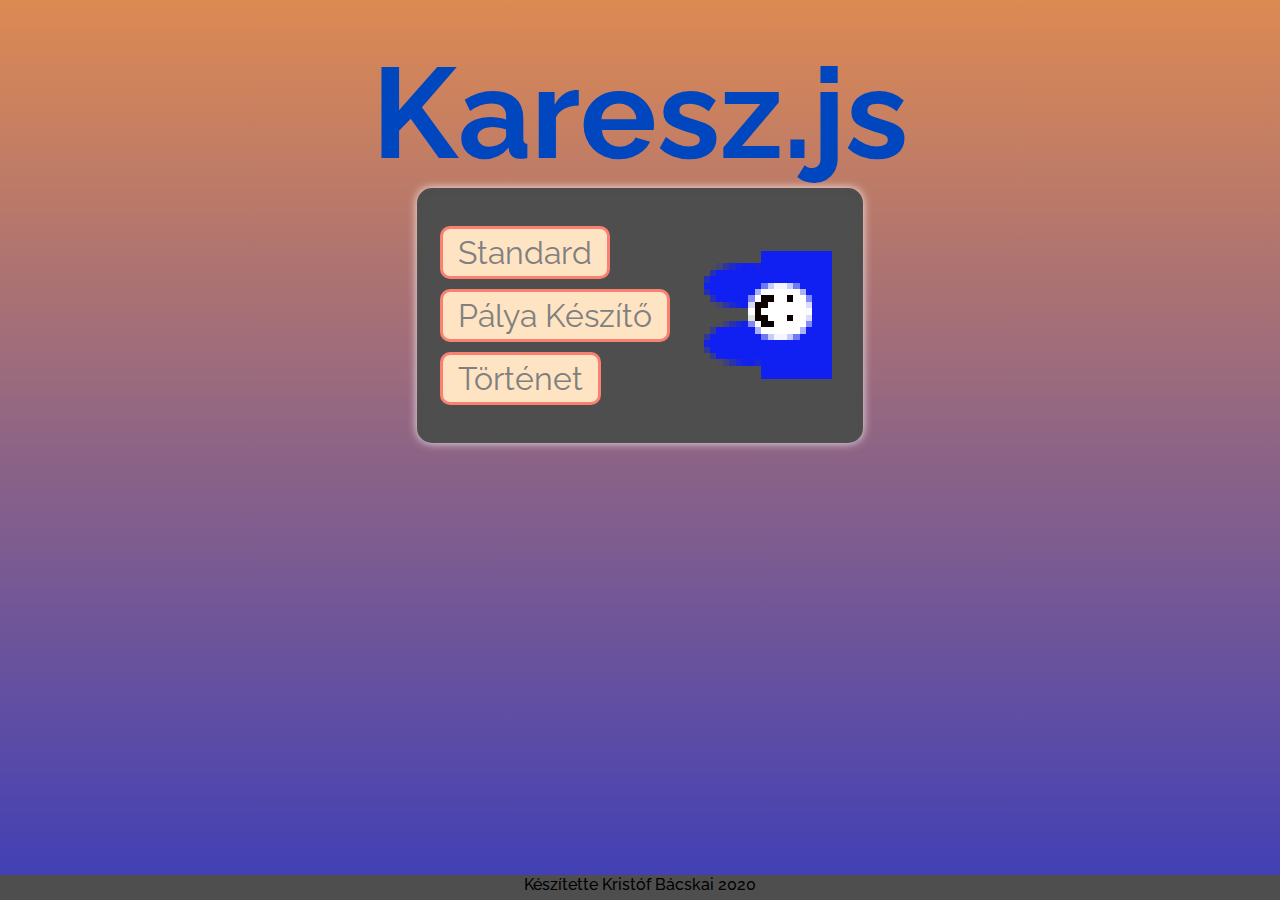
<file: index.html>
<!DOCTYPE html>
<html lang="hu">
	<head>
		<meta charset="UTF-8">
		<title>Karesz.js</title>
		<link href="https://fonts.googleapis.com/css?family=Raleway:400,500&display=swap" rel="stylesheet">
		<link rel="stylesheet" href="style.css">
		<meta name="viewport" content="width=device-width, initial-scale=1.0">
	</head>
	<body>
		<h1 id="title">Karesz.js</h1>
		<div id="mainContent">
			<nav id="mainContentButt">
				<a href="/loc">Standard</a>
				<a href="/editor">Pálya Készítő</a>
				<a href="/lore">Történet</a>
			</nav>
			<img src="Karesz.png" alt="Karesz" id="karikep">
		</div>
		<footer>
			<p>Készítette Kristóf Bácskai 2020</p>
		</footer>
		<script src="script.js"></script>
	</body>
</html>
</file>
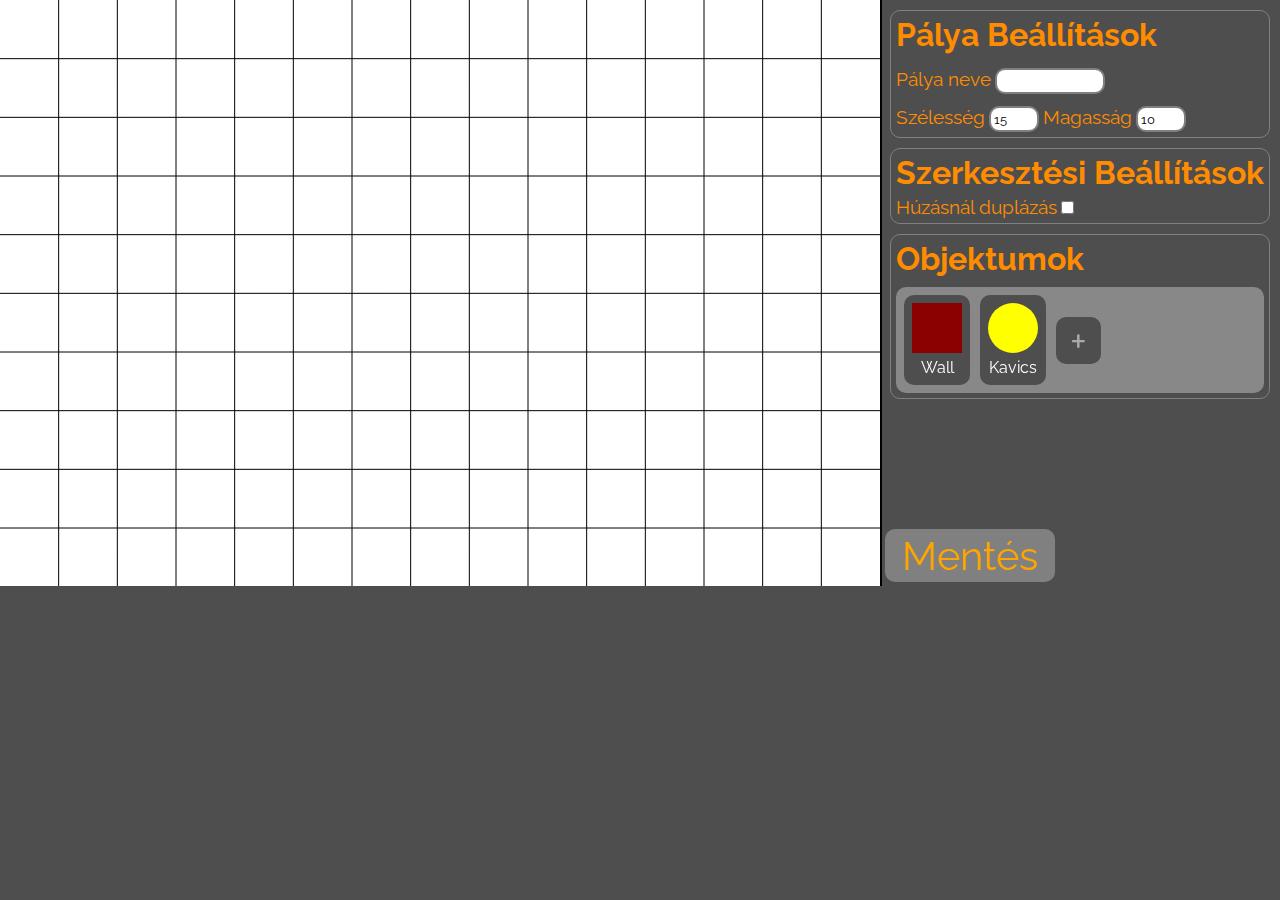
<file: editor.html>
<!DOCTYPE html>
<html lang="hu">
	<head>
		<meta charset="UTF-8">
		<title>Karesz.js</title>
		<link href="https://fonts.googleapis.com/css?family=Raleway:400,500&display=swap" rel="stylesheet">
		<link rel="stylesheet" href="editor.css">
		<meta name="viewport" content="width=device-width, initial-scale=1.0">
	</head>
	<body>
		<canvas id="canv"></canvas>
		<canvas id="selCanv"></canvas>
		<div id="panel">
			<div id="panelIn">
				<div id="mapSettings">
					<h1>Pálya Beállítások</h1>
					<div>
						<label for="mapNameForm">Pálya neve</label>
						<input type="text" name="mapName" id="mapNameForm">
					</div>
					<div>
						<div class="iBlock">
							<label for="pWidth">Szélesség</label>
							<input type="text" name="pEditWidth" id="pWidth" style="width: 40px;">
						</div>
						<div class="iBlock">
							<label for="pHeight">Magasság</label>
							<input type="text" name="pEditHeight" id="pHeight" style="width: 40px;">
						</div>
					</div>
				</div>
				<div>
					<h1>Szerkesztési Beállítások</h1>
					<label for="dragDupe">Húzásnál duplázás</label>
					<input type="checkbox" name="dupeOnDrag" id="dragDupe">
				</div>
				<div>
					<h1>Objektumok</h1>
					<ol id="objs-table">
						<li>
							<button id="addCustomB">+</button>
						</li>
					</ol>
					<div id="controls"></div>
				</div>
				<div id="selection" style="display: none;"></div>
			</div>
			<button id="save">Mentés</button>
		</div>
		<script src="common.js"></script>
		<script src="editor.js"></script>
	</body>
</html>
</file>
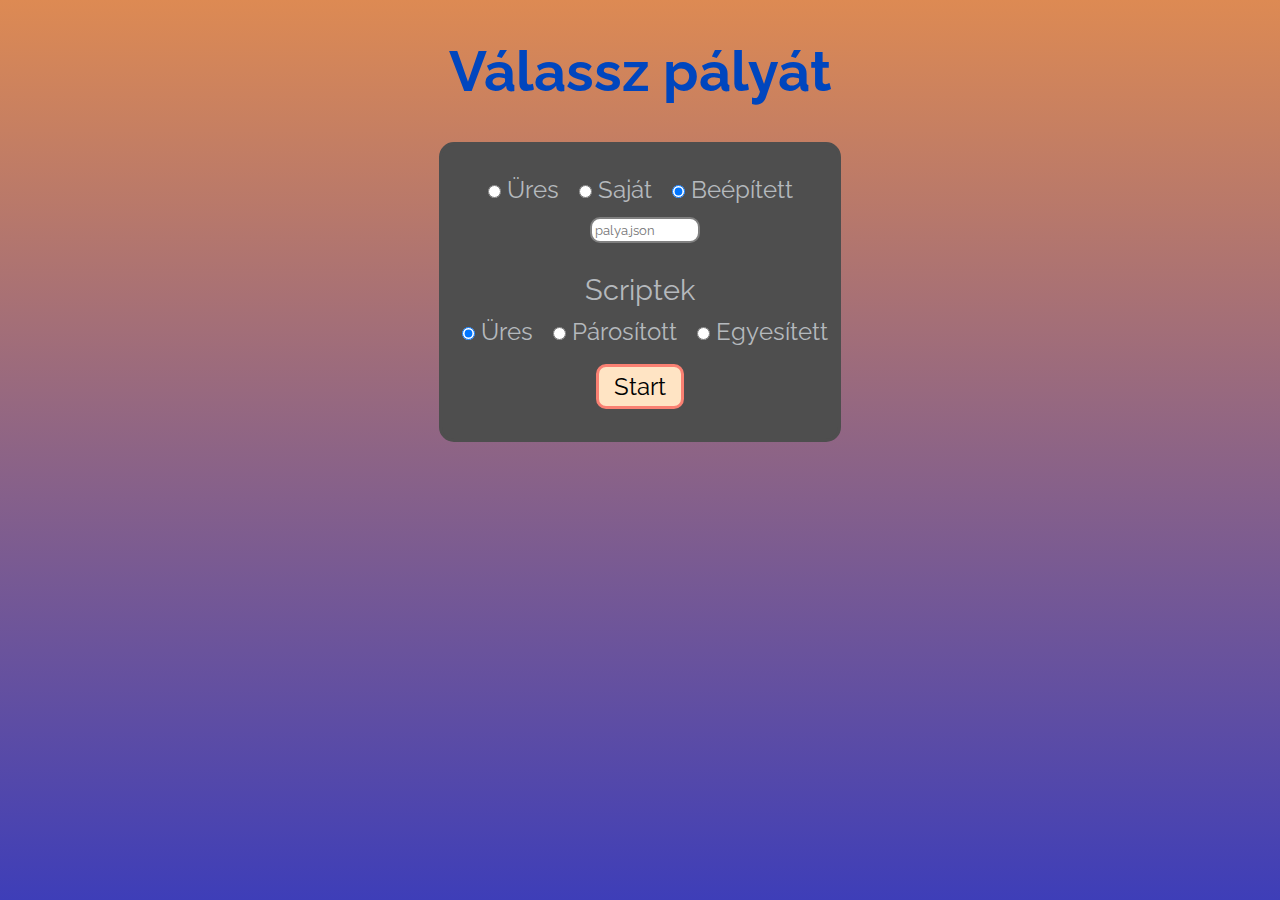
<file: loc.html>
<!DOCTYPE html>
<html lang="hu">
	<head>
		<meta charset="UTF-8">
		<title>Karesz.js</title>
		<link id="st" rel="stylesheet" href="loc.css">
		<link href="https://fonts.googleapis.com/css?family=Raleway:400,500&display=swap" rel="stylesheet">
		<meta name="viewport" content="width=device-width, initial-scale=1.0">
	</head>
	<body>
		<h2>Válassz pályát</h2>
		<div id="mainDiv">
			<div id="input">
				<div class="in">
					<input class="radio" type="radio" name="tip" id="ures">
					<label for="ures">Üres</label>
				</div>
				<div class="in">
					<input class="radio" type="radio" name="tip" id="sajatpalya">
					<label for="sajatpalya">Saját</label>
				</div>
				<div class="in">
					<input class="radio" type="radio" name="tip" id="beeppalya" checked="true">
					<label for="beeppalya">Beépített</label>
				</div>
			</div>
			<div id="content"></div>
			<p id="scTitle">Scriptek</p>
			<div id="scWrapper">
				<div id="scriptSettings">
					<div class="in">
						<input class="radio" type="radio" name="sc" id="sc1" checked="true">
						<label for="sc1">Üres</label>
					</div>
					<div class="in">
						<input class="radio" type="radio" name="sc" id="sc2">
						<label for="sc2">Párosított</label>
					</div>
					<div class="in">
						<input class="radio" type="radio" name="sc" id="sc3">
						<label for="sc3">Egyesített</label>
					</div>
				</div>
				<div id="scContent"></div>
			</div>
			<div> <button id="startButton">Start</button> </div>
			<script src="common.js"></script>
			<script src="loc.js"></script>
		</div>
	</body>
</html>
</file>
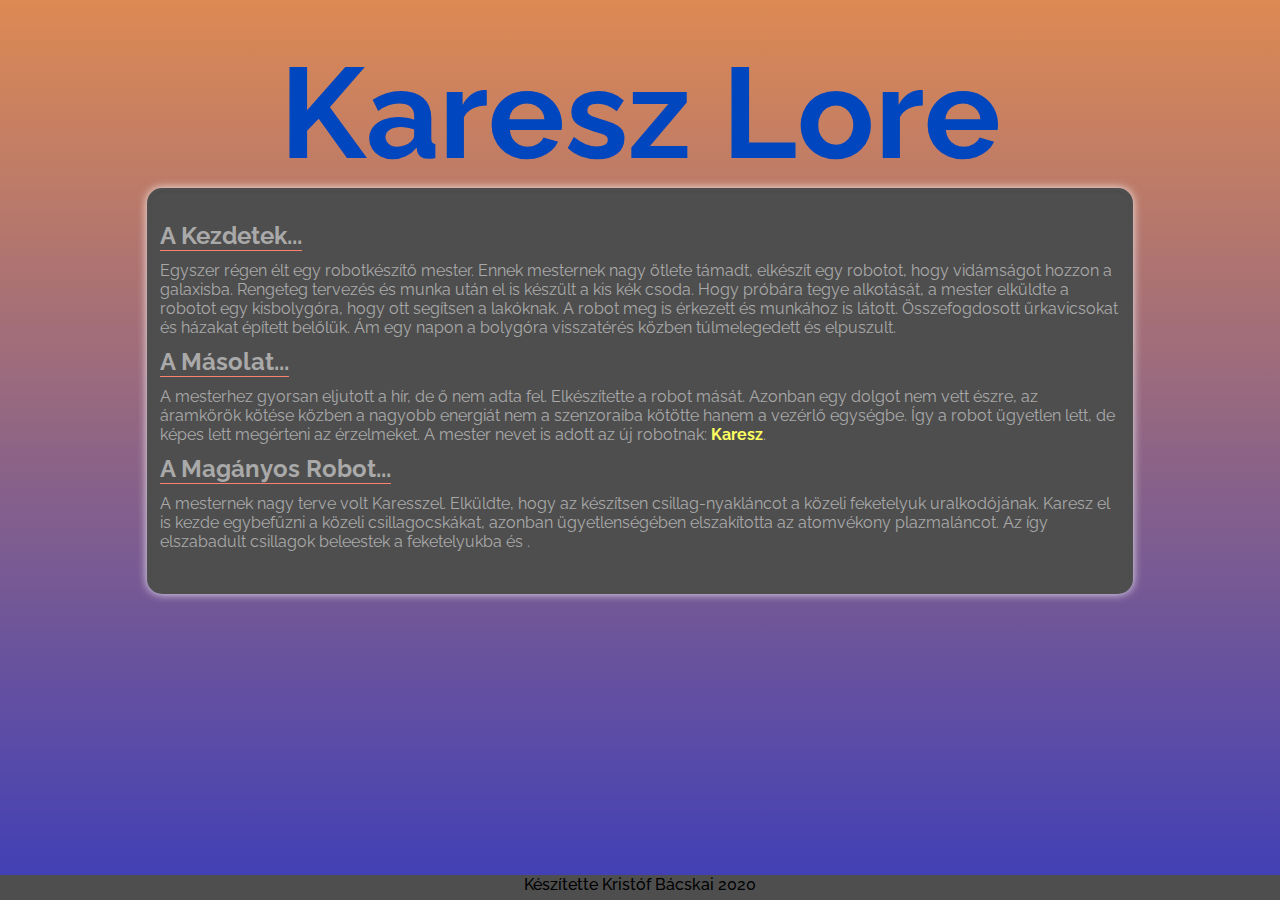
<file: lore.html>
<!DOCTYPE html>
<html lang="hu">
	<head>
		<meta charset="UTF-8">
		<title>Karesz.js</title>
		<link href="https://fonts.googleapis.com/css?family=Raleway:400,500&display=swap" rel="stylesheet">
		<link rel="stylesheet" href="lore.css">
        <meta name="viewport" content="width=device-width, initial-scale=1.0">
	</head>
	<body>
		<h1 id="title">Karesz Lore</h1>
		<main>
            <h2>A Kezdetek...</h2>
            <p>
                Egyszer régen élt egy robotkészítő mester. Ennek mesternek nagy ötlete támadt, elkészít egy robotot, hogy vidámságot hozzon a galaxisba. Rengeteg tervezés 
                és munka után el is készült a kis kék csoda. Hogy próbára tegye alkotását, a mester elküldte a robotot egy kisbolygóra, hogy ott segítsen a lakóknak.
                A robot meg is érkezett és munkához is látott. Összefogdosott űrkavicsokat és házakat épített belőlük. 
                Ám egy napon a bolygóra visszatérés közben túlmelegedett és elpuszult.
            </p>
            <h2>A Másolat...</h2>
            <p>
                A mesterhez gyorsan eljutott a hír, de ő nem adta fel. Elkészítette a robot mását. Azonban egy dolgot nem vett észre, az áramkörök kötése közben 
                a nagyobb energiát nem a szenzoraiba kötötte hanem a vezérlő egységbe. Így a robot ügyetlen lett, de képes lett megérteni az érzelmeket. A mester nevet is adott az 
                új robotnak: <strong style="color:rgb(255,255,96)">Karesz</strong>.
            </p>
            <h2>A Magányos Robot...</h2>
            <p>
                A mesternek nagy terve volt Karesszel. Elküldte, hogy az készítsen csillag-nyakláncot a közeli feketelyuk uralkodójának. 
                Karesz el is kezde egybefűzni a közeli csillagocskákat, azonban ügyetlenségében elszakította az atomvékony plazmaláncot. 
                Az így elszabadult csillagok beleestek a feketelyukba és .
            </p>
        </main>
		<footer>
			<p>Készítette Kristóf Bácskai 2020</p>
		</footer>
	</body>
</html>
</file>
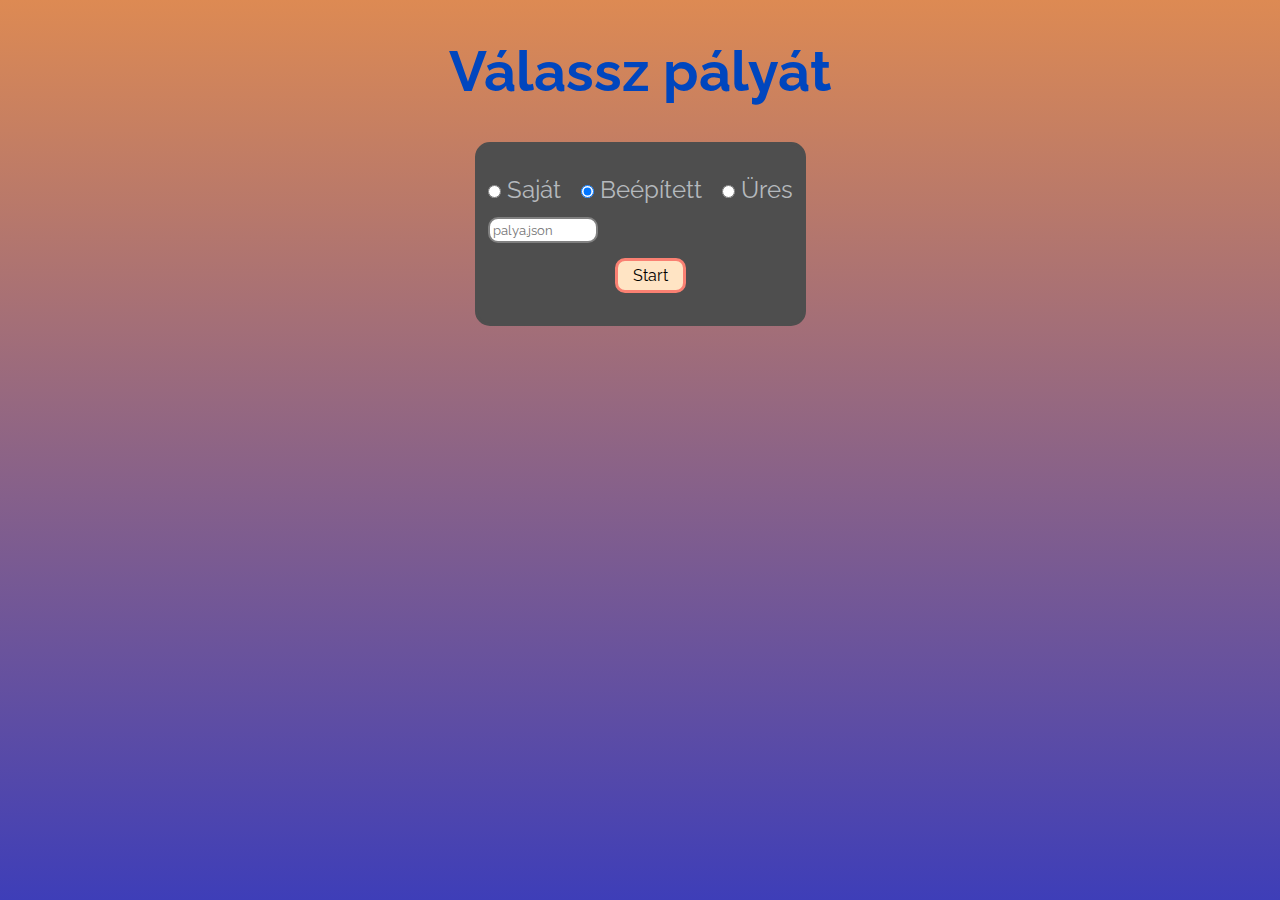
<file: old.html>
<!DOCTYPE html>
<html lang="hu">
	<head>
		<meta charset="UTF-8">
		<title>Karesz.js</title>
		<link id="st" rel="stylesheet" href="old.css">
		<link href="https://fonts.googleapis.com/css?family=Raleway:400,500&display=swap" rel="stylesheet">
	</head>
	<body>
		<h2>Válassz pályát</h2>
		<div id="mainDiv">
			<div id="input">
				<div class="in">
					<input class="radio" type="radio" name="tip" id="sajatpalya">
					<label for="sajatpalya">Saját</label>
				</div>
				<div class="in">
					<input class="radio" type="radio" name="tip" id="beeppalya" checked="true">
					<label for="beeppalya">Beépített</label>
				</div>
				<div class="in">
					<input class="radio" type="radio" name="tip" id="ures">
					<label for="ures">Üres</label>
				</div>
			</div>
			<div id="content"></div>
			<div>
				<button id="startButton">Start</button>
			</div>
			<script src="old.js"></script>
		</div>
	</body>
</html>
</file>
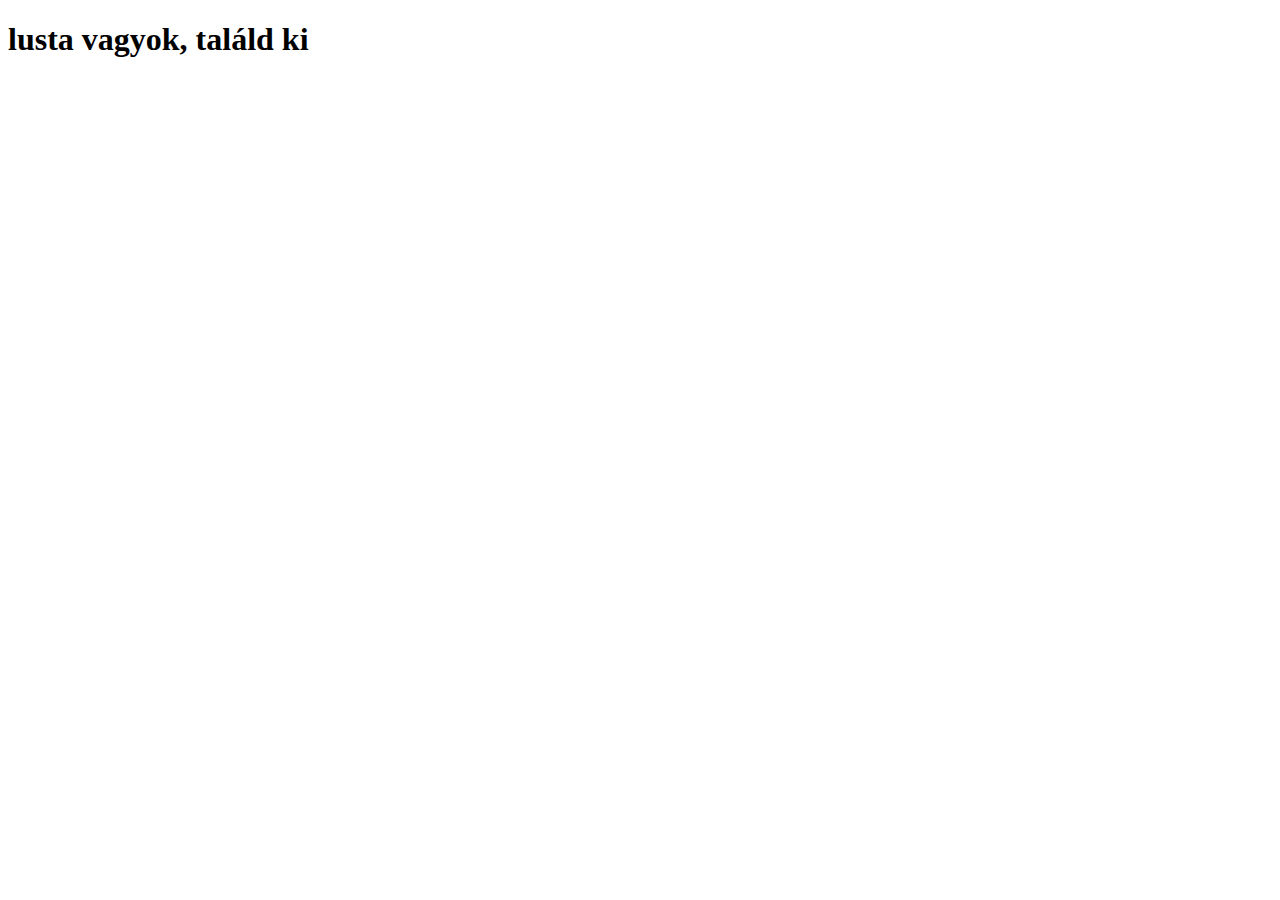
<file: tutorial.html>
<!DOCTYPE html>
<html lang="en">
	<head>
		<meta charset="UTF-8">
		<title>Karesz.js</title>
		<meta name="viewport" content="width=device-width, initial-scale=1.0">
	</head>
	<body>
		<h1>lusta vagyok, találd ki</h1>
	</body>
</html>
</file>
<file: style.css>
* {
	padding: 0;
	margin: 0;
	font-family: 'Raleway', sans-serif;
}

:root {
	--grey: rgb(78, 78, 78);
	--backg: linear-gradient(rgb(221, 138, 83), rgb(62, 62, 184)) fixed;
}

::selection {
	background: white;
	color: brown;
}

body {
	background: var(--backg);
	width: 100%;
	height: 100%;
	text-align: center;
}

img {
	pointer-events: none;
	user-select: none;
}

#karikep {
	align-self: center;
	padding-left: .75cm;
	padding-right: .75cm;
	animation-name: karimation;
	animation-duration: 2s;
}

@keyframes karimation {
	from {
		transform: rotate(90deg);
	}
}

#title {
	color: rgb(0, 70, 190);
	margin-top: 1cm;
	font-size: 8em;
	animation-name: titleFloat;
	animation-duration: 2s;	
}

@keyframes titleFloat {
	from {
		color: salmon;
		margin-top: -4cm;
	}
}

#mainContent {
	padding: 30px 0 30px 0;
	margin: 0 auto;
	background-color: var(--grey);
	border: 3px solid var(--grey);
	border-radius: 15px;
	animation-name: contentFade;
	animation-duration: 2s;
	width: fit-content;
	box-shadow: 0px 1px 3px rgba(0, 0, 0, 0.05) inset, 0px 0px 10px rgba(255, 255, 255, 0.85);
	display: flex;
	flex-direction: row;
	align-items: stretch;
}

#mainContentButt {
	display: flex;
	flex-direction: column;
	align-items: flex-start;
}

@keyframes contentFade {
	from {
		opacity: 0;
	}
}

a {
	text-decoration: none;
	color: gray;
	background: bisque;
	border: 3px solid salmon;
	border-radius: 10px;
	padding: 5px 15px 5px 15px;
	outline: none;
	margin: 5px;
	margin-bottom: 5px;
	margin-left: 20px;
	font-size: 2em;
}

a:hover {
	background-color: rgb(189, 199, 207);
	color: brown;
	transition: .5s;
}

footer {
	background: var(--grey);
	position: absolute;
	bottom: 0;
	width: 100%;
	height: 25px;
	font-weight: 500;
	text-align: center;
}
</file>
<file: editor.css>
* {
	padding: 0;
	margin: 0;
	font-family: 'Raleway', sans-serif;
}

:root {
	--grey: rgb(78, 78, 78);
	--light-grey: rgb(136, 136, 136);
}

::selection {
	background: white;
	color: brown;
}

body {
	background: var(--grey);
	width: 100vw;
	height: 100vh;
	color: darkorange;
	overflow: hidden;
}

#addCustomB {
	background: var(--grey);
	border: 3px solid var(--gray);
	color: darkgray;
	border-radius: 10px;
	outline: none;
	margin: 5px;
	padding: 0 14px 0 14px;
	font-size: 2.5em;
}

#addCustomB:hover {
	background-color: rgb(176, 178, 180);
	color: black;
	transition: .3s;
}

#save {
	background: grey;
	border: 3px solid gray;
	color: orange;
	border-radius: 10px;
	outline: none;
	margin: 5px;
	padding: 0 14px 0 14px;
	font-size: 2.5em;
	width: fit-content;
}

#save:hover {
	background-color: rgb(176, 178, 180);
	color: darkgoldenrod;
	transition: .3s;
}

#canv {
	position: absolute;
	display: block;
	background: white;
	border-right: solid 2px black;
}

#selCanv {
	position: absolute;
	display: block;
	border-right: solid 2px black;
	z-index: 5;
}

#panel {
	display: flex;
	flex-direction: column;
	justify-content: space-between;
	position: absolute;
}

#panelIn {
	display: flex;
	flex-direction: column;
}

#panelIn > div {
	margin-top: 10px;
	border: 1.5px solid grey;
	border-radius: 10px;
	padding: 5px;
	margin-right: 5px;
}

label {
	font-size: 1.2em;
}

#panelIn > #mapSettings {
	margin-top: 0;
}

h1 {
	padding-bottom: 5px;
}

#panel > div {
	padding: 10px 0 0 10px;
	width: fit-content;
}

img {
	pointer-events: none;
	user-select: none;
}

input {
	border: 2px solid grey;
	border-radius: 10px;
	padding: 3px;
	width: 100px;
	outline: none;
}

input::selection {
	color: red;
	background: lightgrey;
}

input[type="number"] {
	width: 3em;
}

#mapSettings > div {
	padding-top: 10px;
}

#objs-table {
	margin-top: 5px;
	background: var(--light-grey);
	border: 3px solid var(--light-grey);
	border-radius: 10px;
	display: flex;
	flex-direction: row;
	list-style-type: none;
	align-items: center;
	flex-wrap: wrap;
}

.obj-entry {
	user-select: none;
	background: var(--grey);
	border: 8px solid var(--grey);
	border-radius: 10px;
	color: white;
	display: flex;
	flex-direction: column;
	align-items: center;
	margin: 5px;
}

#selected {
	background: greenyellow;
	border: 8px solid greenyellow;
}

.obj-entry img {
	width: fit-content;
	height: fit-content;
}

span {
	padding-top: 5px;
}

input[type="checkbox"] {
	width: auto;
}

#controls {
	display: flex;
	flex-direction: column;
}

.iBlock {
	display: inline-block;
	margin-top: 2px;
}

.controlDivEntry {
	margin-top: 5px;
	padding: 10px;
	border: 1.5px solid grey;
	border-radius: 10px;
	width: fit-content;
}

#selection {
	display: flex;
	flex-direction: column;
}
</file>
<file: loc.css>
* {
	padding: 0;
	margin: 0;
	font-family: 'Raleway', sans-serif;
}

:root {
	--grey: rgb(78, 78, 78);
	--backg: linear-gradient(rgb(221, 138, 83), rgb(62, 62, 184)) fixed;
	--text-color: rgb(181, 185, 189);
}

::selection {
	background: white;
	color: brown;
}

img {
	pointer-events: none;
	user-select: none;
}

body {
	background: var(--backg);
	width: 100%;
	height: 100%;
	text-align: center;
	display: flex;
	flex-direction: column;
}

h2 {
	color: rgb(0, 70, 190);
	margin-top: 1cm;
	font-size: 3.5em;
}

#mainDiv {
	background-color: var(--grey);
	display: flex;
	flex-direction: column;
	padding-top: 30px;
	padding-bottom: 30px;
	margin: 0 auto;
	margin-top: 1cm;
	background-color: var(--grey);
	border: 3px solid var(--grey);
	border-radius: 15px;
	max-width: 50%;
	color: var(--text-color);
}

#input {
	display: flex;
	flex-direction: row;
	justify-content: center;
	padding-bottom: 10px;
}

#content {
	padding-left: 10px;
	display: flex;
	flex-direction: row;
	justify-content: center;
	padding-bottom: 10px;
}

#content * {
	display: inline;
}

#content p {
	margin-top: 4px;
}

.in {
	padding-left: 10px;
	padding-right: 10px;
	padding-bottom: 3px;
	align-self: flex-start;
	font-size: 1.5em;
}

.radio {
	padding-left: 15px;
	padding-right: 15px;
	outline: none;
}

button {
	background: bisque;
	border: 3px solid salmon;
	border-radius: 10px;
	padding-top: 5px;
	padding-bottom: 5px;
	padding-left: 15px;
	padding-right: 15px;
	outline: none;
	font-size: 1em;
}

button:hover {
	background-color: rgb(189, 199, 207);
	color: brown;
	transition: .5s;
}

#startButton {
	margin-top: 15px;
	font-size: 1.5em;
}

#scTitle {
	padding-top: 20px;
	font-size: 1.8em;
}

#scriptSettings {
	padding: 10px 0 0 10px;
	color: var(--text-color);
	text-align: start;
	display: flex;
	flex-direction: row;
}

#scriptSettings label {
	font-size: 1em;
}

#scWrapper {
	display: flex;
	flex-direction: column;
}
</file>
<file: lore.css>
* {
	padding: 0;
	margin: 0;
	font-family: 'Raleway', sans-serif;
}

:root {
	--grey: rgb(78, 78, 78);
	--backg: linear-gradient(rgb(221, 138, 83), rgb(62, 62, 184)) fixed;
}

::selection {
	background: white;
	color: brown;
}

body {
	background: var(--backg);
	width: 100%;
	height: 100%;
	text-align: left;
}

#title {
	text-align: center;
	color: rgb(0, 70, 190);
	margin-top: 1cm;
	font-size: 8em;
	animation-name: titleFloat;
	animation-duration: 2s;	
}

@keyframes titleFloat {
	from {
		color: rgb(99, 99, 99);
		margin-top: -4cm;
	}
}

main {
	color: darkgray;
	padding: 10px;
	padding-top: 30px;
	padding-bottom: 30px;
	margin: 0 auto;
	background-color: var(--grey);
	border: 3px solid var(--grey);
	border-radius: 15px;
	animation-name: contentFade;
	animation-duration: 2s;
	max-width: 75%;
	box-shadow: 0px 1px 3px rgba(0, 0, 0, 0.05) inset, 0px 0px 10px rgba(255, 255, 255, 0.85);
	display: flex;
	flex-direction: column;
	align-items: flex-start;
}

main p {
	padding-bottom: 10px;
}

@keyframes contentFade {
	from {
		opacity: 0;
	}
}

h2 {
	border-bottom: 1.5px solid salmon;
	margin-bottom: 10px;
}

button {
	background: bisque;
	border: 3px solid salmon;
	border-radius: 10px;
	padding-top: 5px;
	padding-bottom: 5px;
	padding-left: 15px;
	padding-right: 15px;
	outline: none;
	margin-top: 5px;
	margin-bottom: 5px;
	margin-left: 20px;
	font-size: 2em;
}

img {
	pointer-events: none;
	user-select: none;
}

button:hover {
	background-color: rgb(189, 199, 207);
	color: brown;
	transition: .5s;
}

footer {
	background: var(--grey);
	position: absolute;
	bottom: 0;
	width: 100%;
	height: 25px;
	font-weight: 500;
	text-align: center;
}
</file>
<file: old.css>
* {
	padding: 0;
	margin: 0;
	font-family: 'Raleway', sans-serif;
}

::selection {
	background: white;
	color: brown;
}

body {
	background: linear-gradient(rgb(221, 138, 83), rgb(62, 62, 184)) fixed;
	width: 100%;
	height: 100%;
	text-align: center;
	display: flex;
	flex-direction: column;
}

h2 {
	color: rgb(0, 70, 190);
	margin-top: 1cm;
	font-size: 3.5em;
}

#mainDiv {
	background-color: rgb(78, 78, 78);
	display: flex;
	flex-direction: column;
	padding-top: 30px;
	padding-bottom: 30px;
	margin: 0 auto;
	margin-top: 1cm;
	background-color: rgb(78, 78, 78);
	border: 3px solid rgb(78, 78, 78);
	border-radius: 15px;
	max-width: 50%;
	color: rgb(181, 185, 189);
}

#input {
	display: flex;
	flex-direction: row;
	justify-content: center;
	padding-bottom: 10px;
}

#content {
	padding-left: 10px;
	text-align: left;
	display: flex;
	flex-direction: row;
	justify-content: flex-start;
}

#content * {
	display: inline;
}

#content p {
	margin-top: 8px;
}

.in {
	padding-left: 10px;
	padding-right: 10px;
	padding-bottom: 3px;
	align-self: flex-start;
	font-size: 1.5em;
}

.radio {
	padding-left: 15px;
	padding-right: 15px;
	outline: none;
}

button {
	background: bisque;
	border: 3px solid salmon;
	border-radius: 10px;
	padding-top: 5px;
	padding-bottom: 5px;
	padding-left: 15px;
	padding-right: 15px;
	outline: none;
	margin-left: 20px;
	font-size: 1em;
}

button:hover {
	background-color: rgb(189, 199, 207);
	color: brown;
	transition: .5s;
}

#startButton {
	margin-top: 15px;
}
</file>
